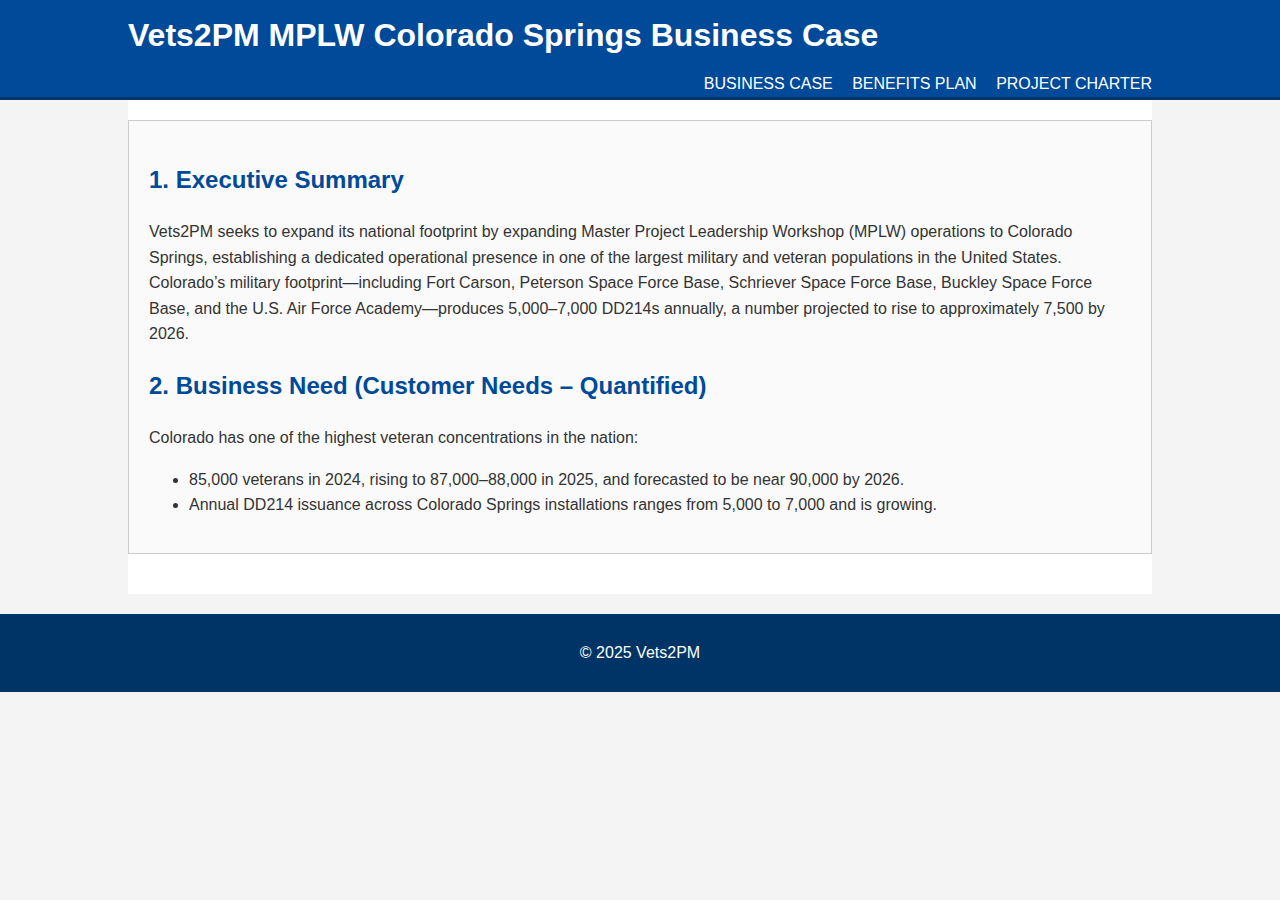
<file: index.html>
<!DOCTYPE html>
<html lang="en">
<head>
    <meta charset="UTF-8">
    <meta name="viewport" content="width=device-width, initial-scale=1.0">
    <title>Vets2PM Colorado Springs Business Case</title>
    <link rel="stylesheet" href="style.css">
</head>
<body>
    <header>
        <div class="container">
            <h1>Vets2PM MPLW Colorado Springs Business Case</h1>
            <nav>
                <a href="index.html">Business Case</a>
                <a href="benefits.html">Benefits Plan</a>
                <a href="charter.html">Project Charter</a>
            </nav>
        </div>
    </header>

    <main class="container">
        <!-- Content from "Vets2PM MPLW Colorado Springs Business Case" document goes here -->
        <section>
            <h2>1. Executive Summary</h2>
            <p>Vets2PM seeks to expand its national footprint by expanding Master Project Leadership Workshop (MPLW) operations to Colorado Springs, establishing a dedicated operational presence in one of the largest military and veteran populations in the United States. Colorado’s military footprint—including Fort Carson, Peterson Space Force Base, Schriever Space Force Base, Buckley Space Force Base, and the U.S. Air Force Academy—produces 5,000–7,000 DD214s annually, a number projected to rise to approximately 7,500 by 2026.</p>
            <!-- Add the rest of Section 1 text here -->
            
            <h2>2. Business Need (Customer Needs – Quantified)</h2>
            <p>Colorado has one of the highest veteran concentrations in the nation:</p>
            <ul>
                <li>85,000 veterans in 2024, rising to 87,000–88,000 in 2025, and forecasted to be near 90,000 by 2026.</li>
                <li>Annual DD214 issuance across Colorado Springs installations ranges from 5,000 to 7,000 and is growing.</li>
            </ul>
            <!-- Add the rest of Section 2 text and all subsequent sections here (Sections 3 through 9) -->
        </section>
    </main>

    <footer>
        <div class="container">
            <p>&copy; 2025 Vets2PM</p>
        </div>
    </footer>
</body>
</html>
</file>
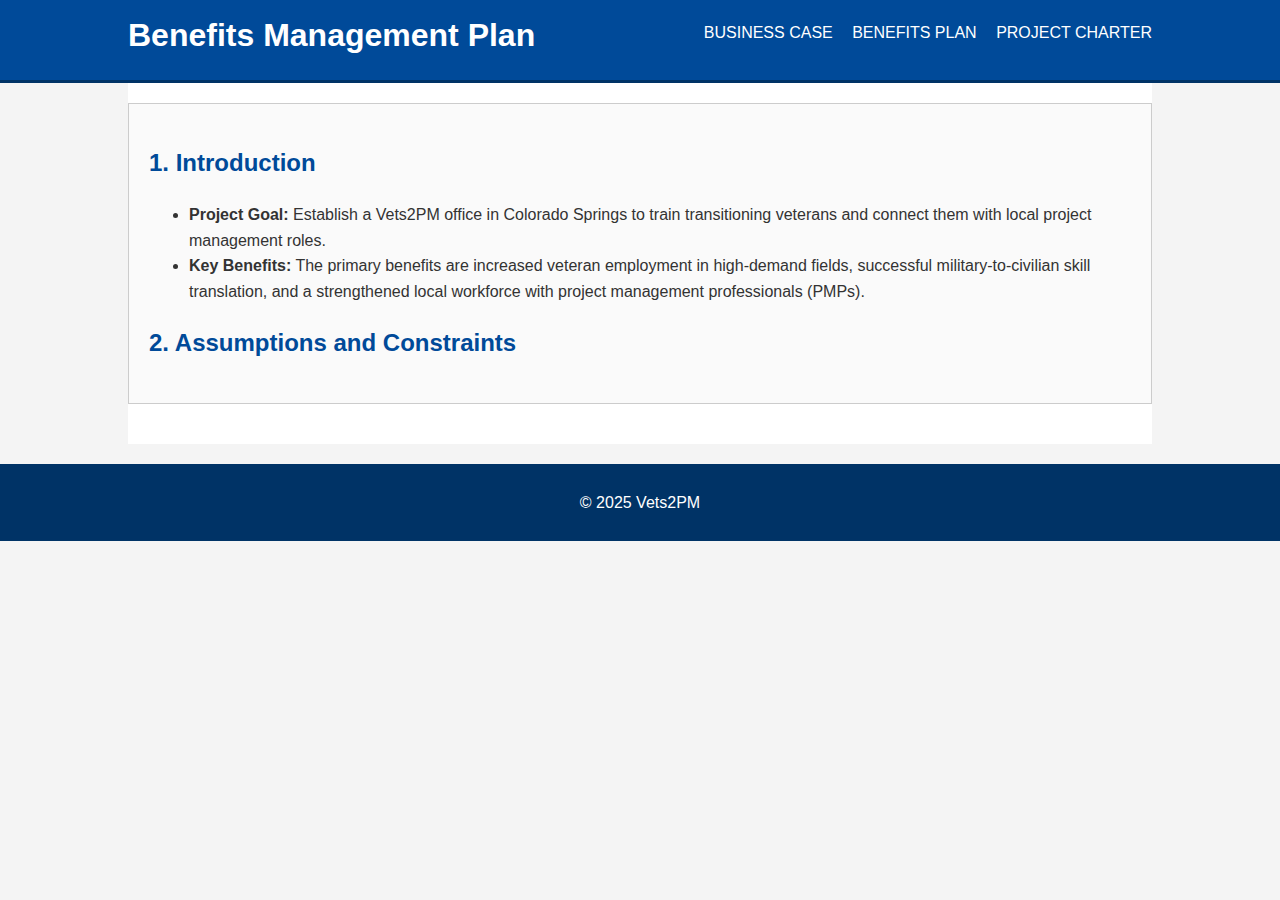
<file: benefits.html>
<!DOCTYPE html>
<html lang="en">
<head>
    <meta charset="UTF-8">
    <meta name="viewport" content="width=device-width, initial-scale=1.0">
    <title>Benefits Management Plan</title>
    <link rel="stylesheet" href="style.css">
</head>
<body>
    <header>
        <div class="container">
            <h1>Benefits Management Plan</h1>
            <nav>
                <a href="index.html">Business Case</a>
                <a href="benefits.html">Benefits Plan</a>
                <a href="charter.html">Project Charter</a>
            </nav>
        </div>
    </header>

    <main class="container">
        <!-- Content from "Benefits Management Plan" document goes here -->
        <section>
            <h2>1. Introduction</h2>
            <ul>
                <li><strong>Project Goal:</strong> Establish a Vets2PM office in Colorado Springs to train transitioning veterans and connect them with local project management roles.</li>
                <li><strong>Key Benefits:</strong> The primary benefits are increased veteran employment in high-demand fields, successful military-to-civilian skill translation, and a strengthened local workforce with project management professionals (PMPs).</li>
            </ul>

            <h2>2. Assumptions and Constraints</h2>
            <!-- Add the rest of the text, tables, and lists from the Benefits document here -->
        </section>
    </main>

    <footer>
        <div class="container">
            <p>&copy; 2025 Vets2PM</p>
        </div>
    </footer>
</body>
</html>
</file>
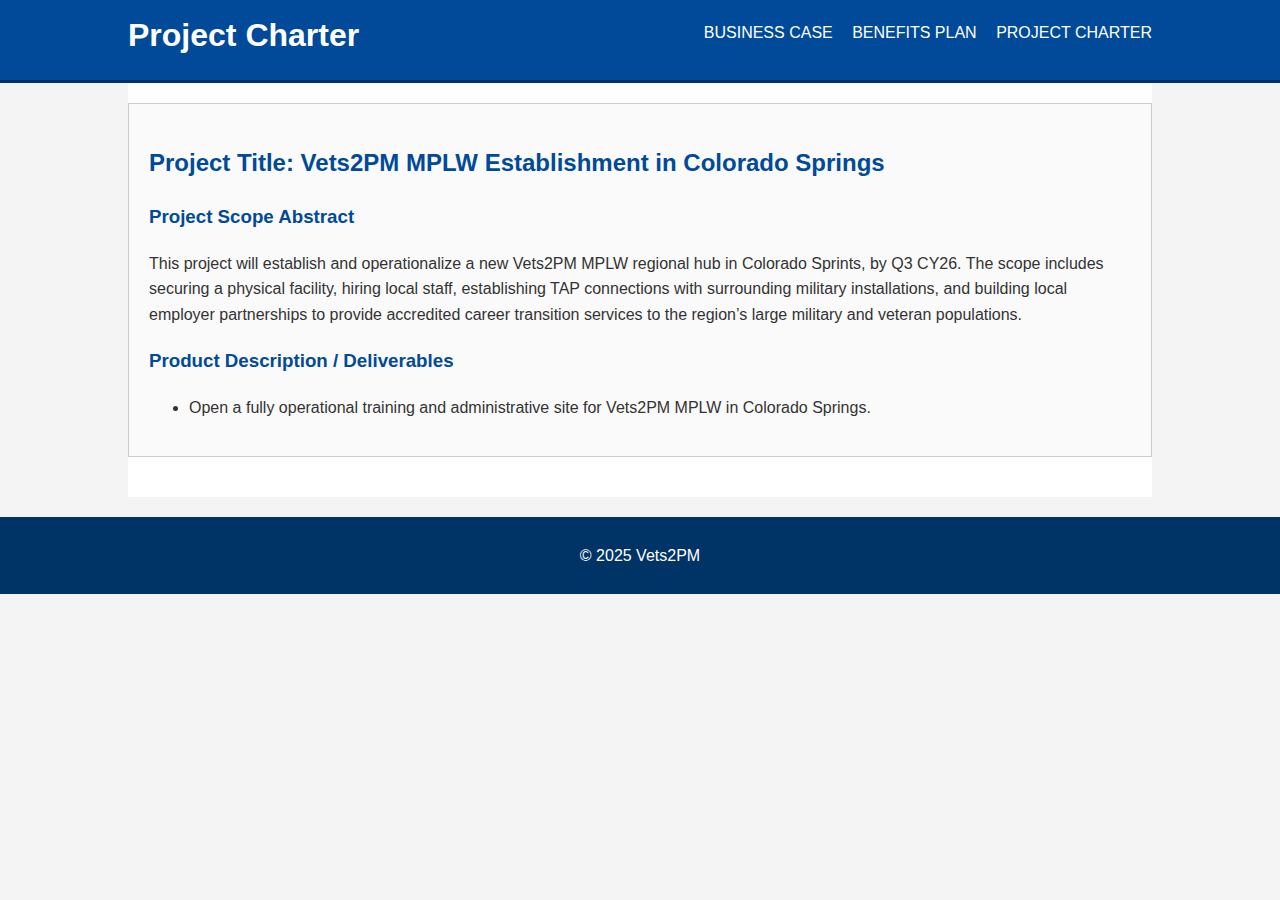
<file: charter.html>
<!DOCTYPE html>
<html lang="en">
<head>
    <meta charset="UTF-8">
    <meta name="viewport" content="width=device-width, initial-scale=1.0">
    <title>Project Charter</title>
    <link rel="stylesheet" href="style.css">
</head>
<body>
    <header>
        <div class="container">
            <h1>Project Charter</h1>
            <nav>
                <a href="index.html">Business Case</a>
                <a href="benefits.html">Benefits Plan</a>
                <a href="charter.html">Project Charter</a>
            </nav>
        </div>
    </header>

    <main class="container">
        <!-- Content from "Project Title" document goes here -->
        <section>
            <h2>Project Title: Vets2PM MPLW Establishment in Colorado Springs</h2>

            <h3>Project Scope Abstract</h3>
            <p>This project will establish and operationalize a new Vets2PM MPLW regional hub in Colorado Sprints, by Q3 CY26. The scope includes securing a physical facility, hiring local staff, establishing TAP connections with surrounding military installations, and building local employer partnerships to provide accredited career transition services to the region’s large military and veteran populations.</p>
            
            <h3>Product Description / Deliverables</h3>
            <ul>
                <li>Open a fully operational training and administrative site for Vets2PM MPLW in Colorado Springs.</li>
                <!-- Add the rest of the deliverables, objectives, stakeholders, etc. -->
            </ul>
        </section>
    </main>

    <footer>
        <div class="container">
            <p>&copy; 2025 Vets2PM</p>
        </div>
    </footer>
</body>
</html>
</file>
<file: style.css>
body {
    font-family: sans-serif;
    line-height: 1.6;
    margin: 0;
    padding: 0;
    background-color: #f4f4f4;
    color: #333;
}

.container {
    width: 80%;
    margin: auto;
    overflow: hidden;
}

header {
    background: #004a99; /* Vets2PM Blue? */
    color: #ffffff;
    padding-top: 10px;
    min-height: 70px;
    border-bottom: #003366 3px solid;
}

header a {
    color: #ffffff;
    text-decoration: none;
    text-transform: uppercase;
    font-size: 16px;
    margin-left: 15px;
}

header nav {
    float: right;
    margin-top: 10px;
}

header h1 {
    float: left;
    margin: 0;
}

main {
    padding: 20px 0;
    background: #fff;
}

section {
    margin-bottom: 20px;
    padding: 20px;
    border: 1px solid #ccc;
    background: #fafafa;
}

h2, h3 {
    color: #004a99;
}

ul, ol {
    margin-bottom: 15px;
}

footer {
    background: #003366;
    color: #ffffff;
    text-align: center;
    padding: 10px 0;
    margin-top: 20px;
}
</file>
